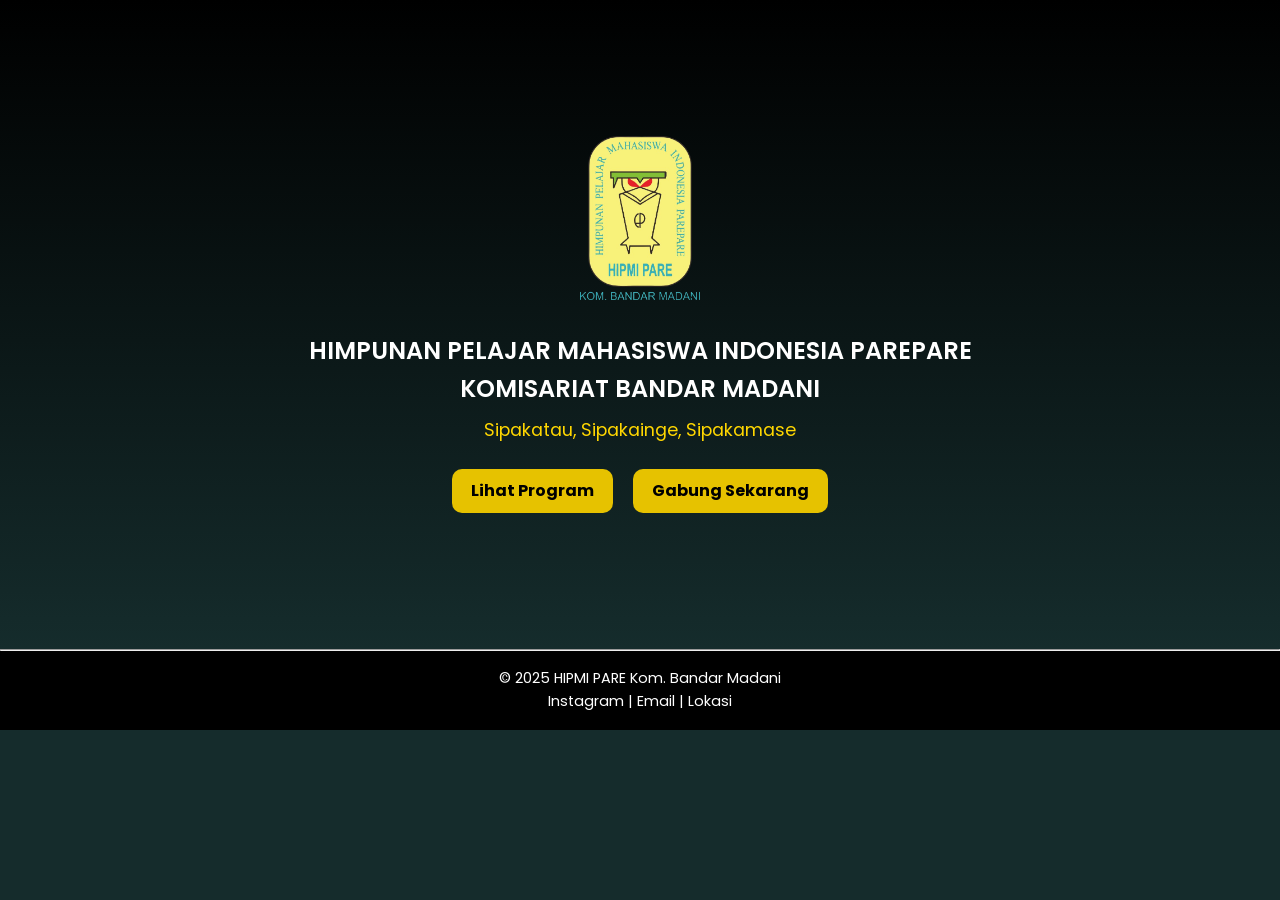
<file: index.html>
<!DOCTYPE html>
<html lang="id">
<head>
  <meta charset="UTF-8" />
  <meta name="viewport" content="width=device-width, initial-scale=1.0" />
  <title>HIPMI PARE </title>
  <link href="https://fonts.googleapis.com/css2?family=Poppins:wght@400;600&display=swap" rel="stylesheet">
  <link rel="stylesheet" href="assets/style.css">
  <script src="assets/script.js" defer></script>
</head>
<body>
  <header>
    <img src="hipmi-removebg-preview.png" alt="Logo HIPMI PARE" />
    <h1>HIMPUNAN PELAJAR MAHASISWA INDONESIA PAREPARE<br>KOMISARIAT BANDAR MADANI</h1>
    <p class="tagline">Sipakatau, Sipakainge, Sipakamase</p>
    <div class="header-buttons">
      <a href="#"id="lihatProgramBtn">Lihat Program</a>
      <a href="assets/pages_lainnya/daftar.html">Gabung Sekarang</a>
    </div>
  </header> 
  <hr>
  <main id="programSection" style="display: none;">
    <div class="card">
      <h1><b>Informasi Deskripsi</b></h1>
      <p>Mengenal Profil Organisasi, Sejarah Organisasi, Visi dan Misi Dari Organisasi Hipmi Pare Kom Bandar Madani</p>
      <br>
      <a href="#" class="cta-button" onclick="toggleDropdown('submenu', event)">Lihat Submenu
        <span class="arrow">▼</span>
      </a>

      <ul id="submenu" class="dropdown-submenu">
        <li><a href="assets/pages_deskripsi/profil.html"> Profil Organisasi</a></li>
        <li><a href="assets/pages_deskripsi/sejarah.html"> Sejarah Organisasi</a></li>
        <li><a href="assets/pages_deskripsi/visi misi.html"> Visi dan Misi</a></li>
      </ul>
    </div>

    <div class="card">
      <h1><b>Informasi Program Kerja</b></h1>
      <p>Mengenal Event, Pengkaderan, BM Mengabdi  Dari Organisasi Hipmi Pare Kom Bandar Madani</p>
      <br>
      <a href="#" class="cta-button" onclick="toggleDropdown('submenu2', event)">Lihat Submenu
        <span class="arrow">▼</span>
      </a>

      <ul id="submenu2" class="dropdown-submenu">
        <li><a href="assets/pages_program kerja/event.html"> Event</a></li>
        <li><a href="assets/pages_program kerja/pengkaderan.html"> Pengkaderan</a></li>
        <li><a href="assets/pages_program kerja/bm mengabdi.html"> BM Mengabdi</a></li>
      </ul>
    </div>

    <div class="card">
      <h1><b>Informasi Kepengurusan</b></h1>
      <p>Mengenal Profil Kepengurusan, Struktur Kepengurusan  Dari Organisasi Hipmi Pare Kom Bandar Madani</p>
      <br>
      <a href="#" class="cta-button" onclick="toggleDropdown('submenu3', event)">Lihat Submenu
        <span class="arrow">▼</span>
      </a>

      <ul id="submenu3" class="dropdown-submenu">
        <li><a href="assets/pages_kepengurusan/profil pengurus.html"> Profil Kepengurusan</a></li>
        <li><a href="assets/pages_kepengurusan/struktur.html" > Struktur Kepengurusan</a></li>
      </ul>
    </div>

    <div class="card">
      <h1>Dokumentasi lainnya</h1>
      <p>Lihat dokumentasi kegiatan selengkapnya....</p>
      <br>
      <a href="#" class="cta-button" onclick="toggleDropdown('gallery-content', event)">Lihat Galeri
        <span class="arrow">▼</span>
      </a>
      <div id="gallery-content" class="gallery1 hidden">
        <img src="assets/WhatsApp Image 2025-04-12 at 12.31.36_6f79a5c8.jpg" class="g" />
        <img src="assets/WhatsApp Image 2025-04-12 at 12.31.36_fc733ead.jpg" class="g" />
        <img src="assets/WhatsApp Image 2025-04-12 at 12.31.37_df4f7f50.jpg" class="g" />
        <img src="assets/WhatsApp Image 2025-04-12 at 12.34.12_260dfa18.jpg" class="g" />
        <img src="assets/WhatsApp Image 2025-04-12 at 12.34.24_c923b5c9.jpg" class="g" />
      </div>
    </div>

    <div class="card">
      <h1>Gabung HIPMI</h1>
      <p>Ingin menjadi bagian dari kami?</p>
      <br>
      <a href="assets/pages_lainnya/daftar.html" class="cta-button" onclick="toggleDropdown('Daftar')">Daftar</a>
    </div>
  </main>
  <footer>
    <p>© 2025 HIPMI PARE Kom. Bandar Madani</p>
    <p>Instagram | Email | Lokasi</p>
  </footer>
</body>
</html>
</file>
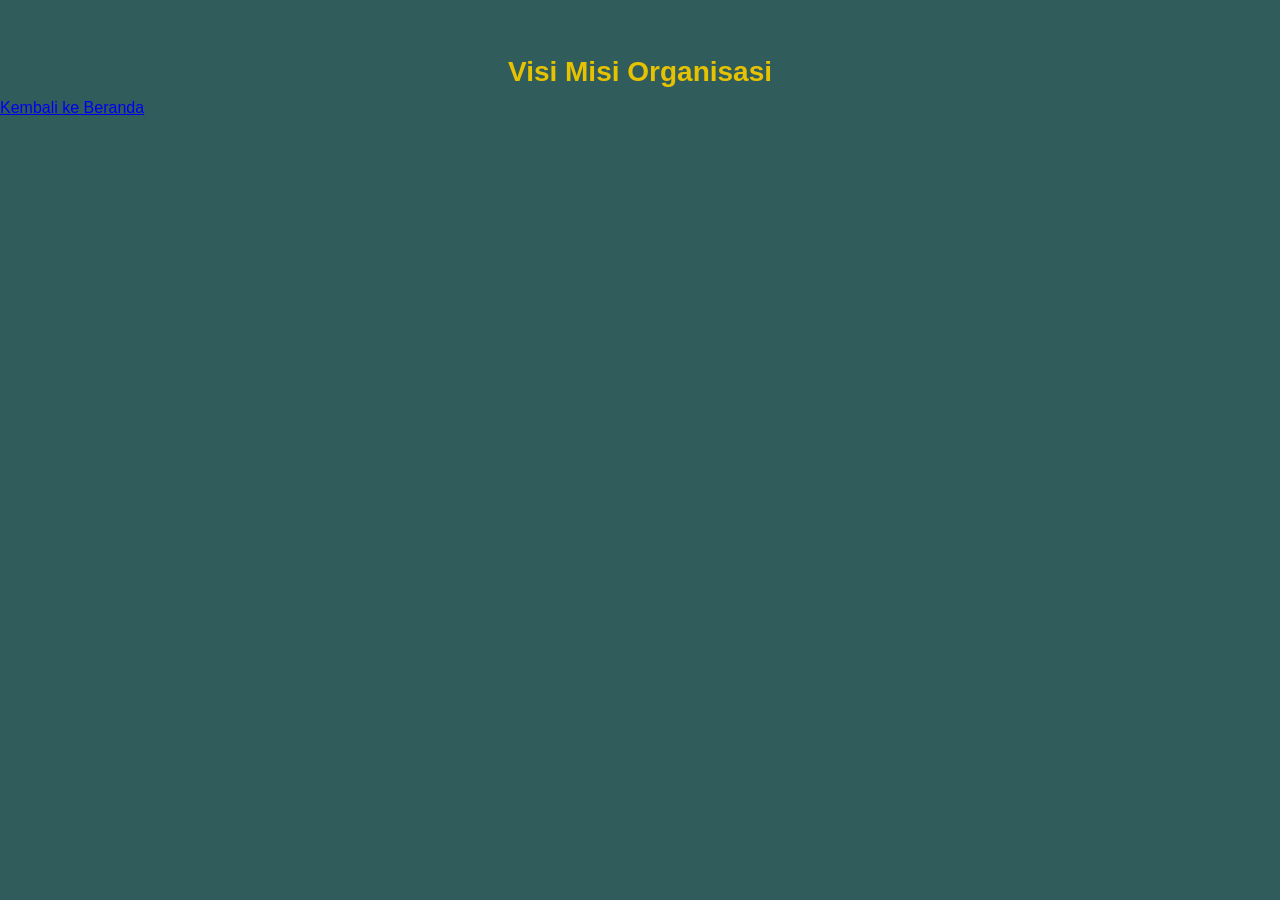
<file: assets/pages_deskripsi/visi misi.html>
<!DOCTYPE html>
<html lang="id">
<head>
    <meta charset="UTF-8">
    <meta name="viewport" content="width=device-width, initial-scale=1.0">
    <title>Visi Misi Organisasi</title>
    <link rel="stylesheet" href="../style.css"> 
    <script src="../script.js" defer></script>

</head>
<body class="sejarah-page">
    <h1>Visi Misi Organisasi</h1>
    <p></p>
    <a href="../../index.html">Kembali ke Beranda</a>
</body>
</html>
</file>
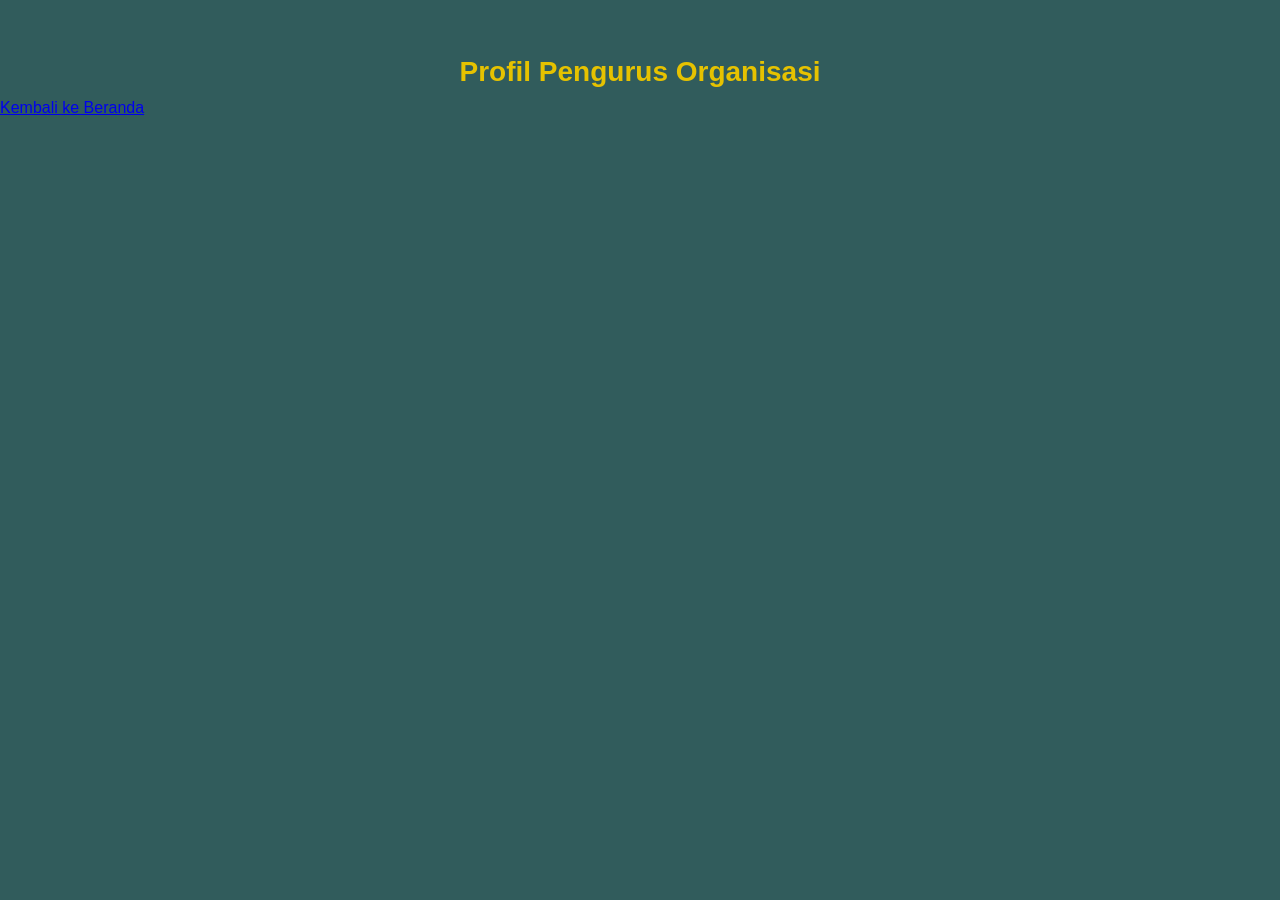
<file: assets/pages_kepengurusan/profil pengurus.html>
<!DOCTYPE html>
<html lang="id">
<head>
    <meta charset="UTF-8">
    <meta name="viewport" content="width=device-width, initial-scale=1.0">
    <title>Profil Pengurus Organisasi</title>
    <link rel="stylesheet" href="../style.css"> 
    <script src="../script.js" defer></script>

</head>
<body class="sejarah-page">
    <h1>Profil Pengurus Organisasi</h1>
    <p></p>
    <a href="../../index.html">Kembali ke Beranda</a>
</body>
</html>
</file>
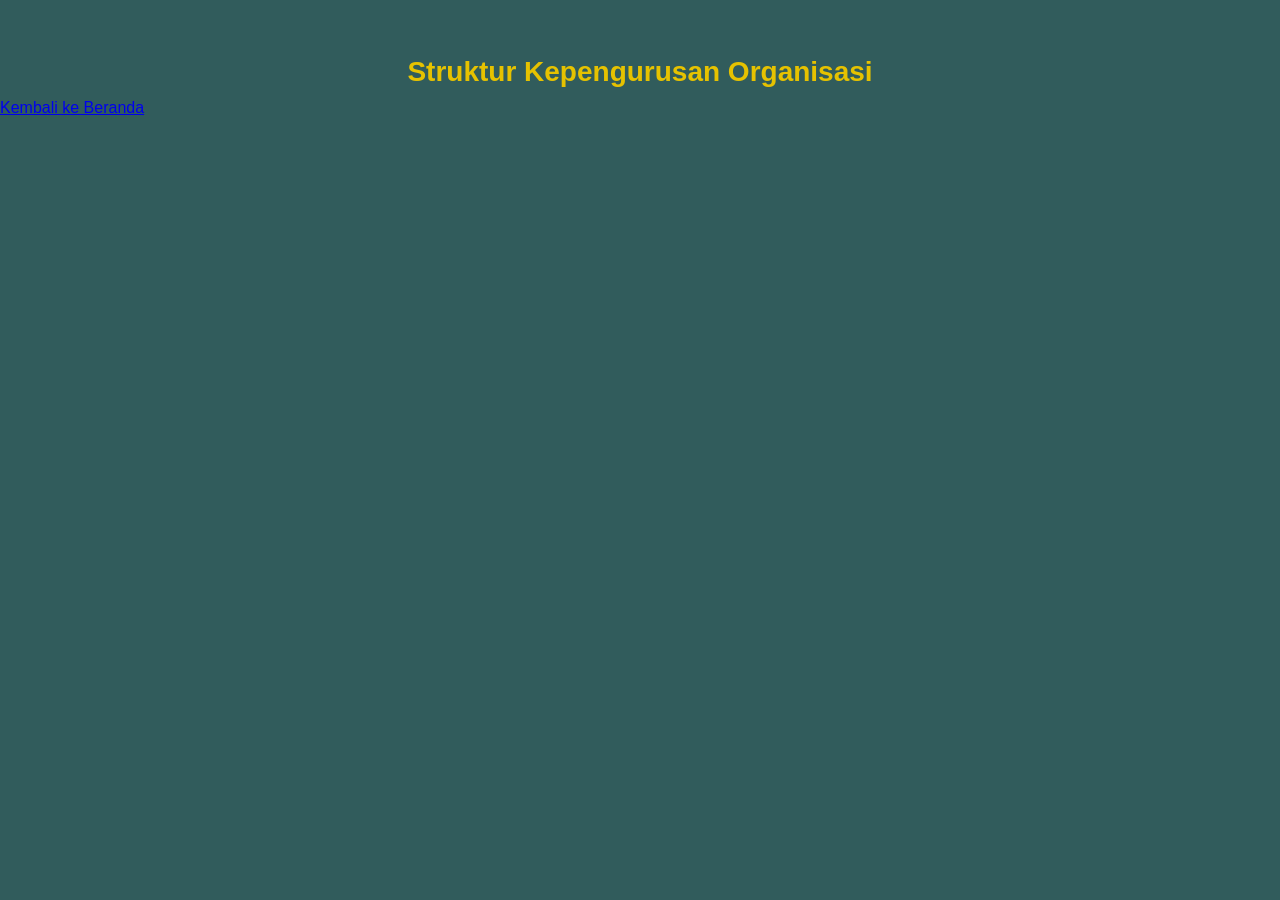
<file: assets/pages_kepengurusan/struktur.html>
<!DOCTYPE html>
<html lang="id">
<head>
    <meta charset="UTF-8">
    <meta name="viewport" content="width=device-width, initial-scale=1.0">
    <title>Struktur Pengurus Organisasi</title>
    <link rel="stylesheet" href="../style.css"> 
    <script src="../script.js" defer></script>

</head>
<body class="sejarah-page">
    <h1>Struktur Kepengurusan Organisasi</h1>
    <p></p>
    <a href="../../index.html">Kembali ke Beranda</a>
</body>
</html>
</file>
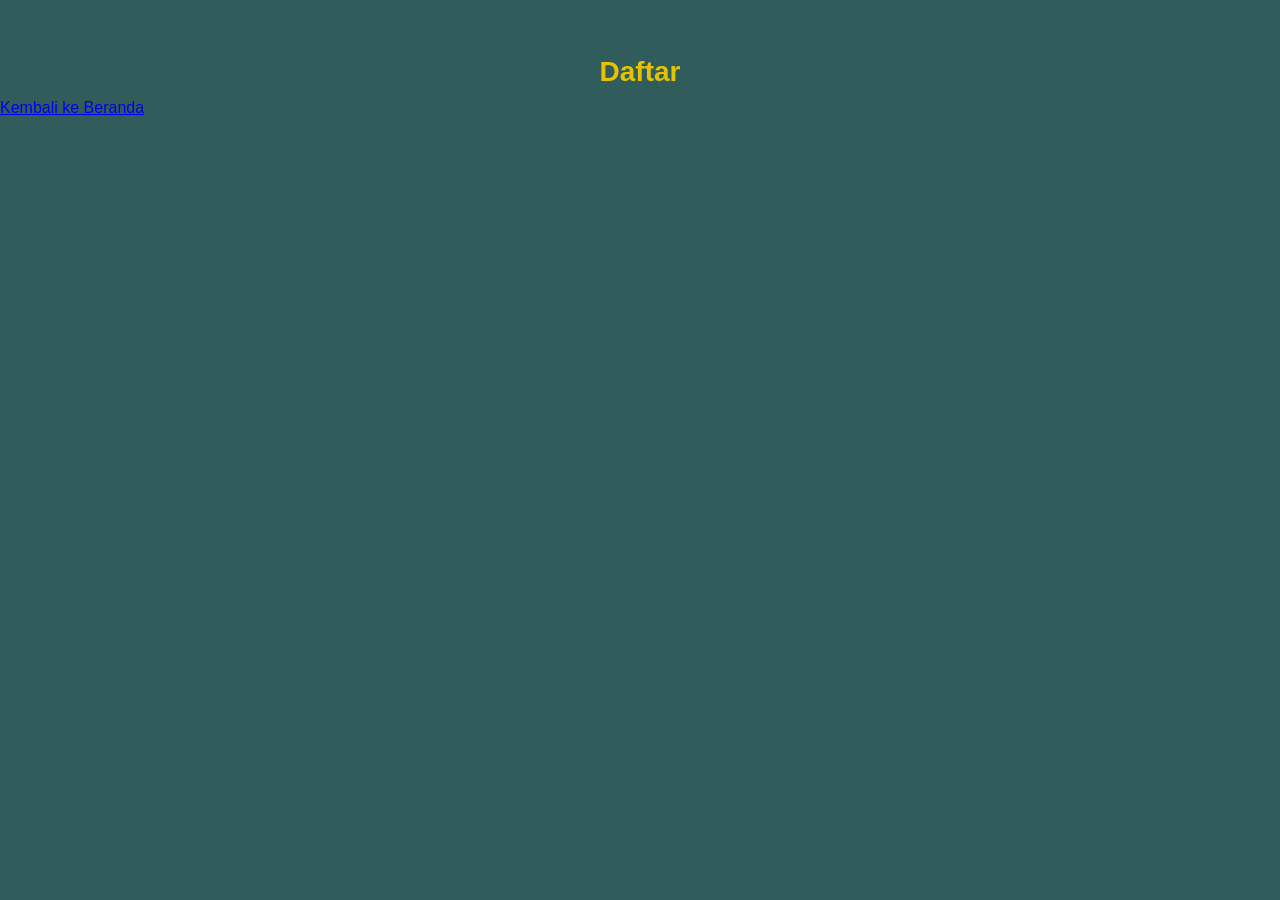
<file: assets/pages_lainnya/daftar.html>
<!DOCTYPE html>
<html lang="id">
<head>
    <meta charset="UTF-8">
    <meta name="viewport" content="width=device-width, initial-scale=1.0">
    <title>Daftar</title>
    <link rel="stylesheet" href="../style.css"> 
    <script src="../script.js" defer></script>

</head>
<body class="sejarah-page">
    <h1>Daftar</h1>
    <p></p>
    <a href="../../index.html">Kembali ke Beranda</a>
</body>
</html>
</file>
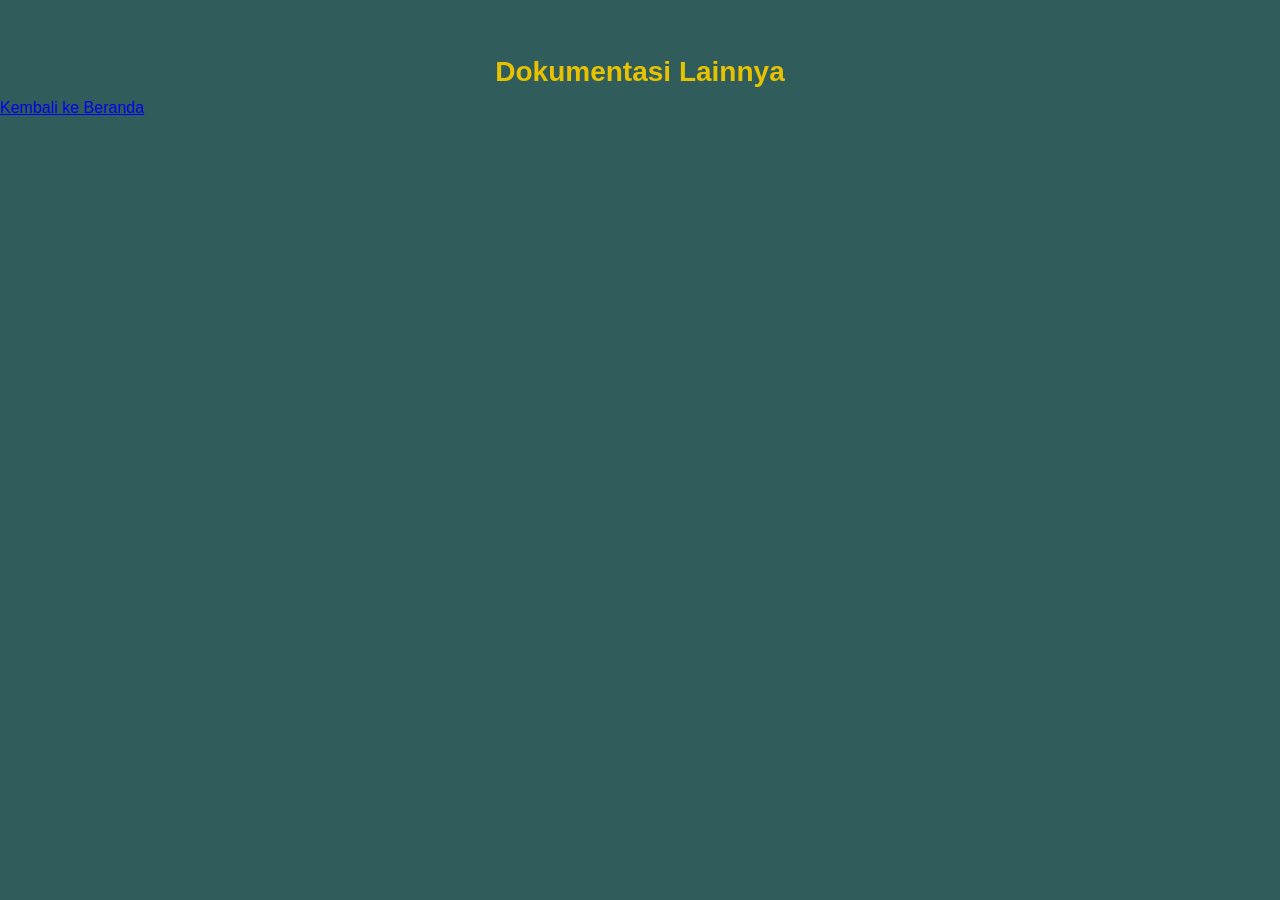
<file: assets/pages_lainnya/galeri.html>
<!DOCTYPE html>
<html lang="id">
<head>
    <meta charset="UTF-8">
    <meta name="viewport" content="width=device-width, initial-scale=1.0">
    <title>Dokumentasi Lainnya</title>
    <link rel="stylesheet" href="../style.css"> 
    <script src="../script.js" defer></script>

</head>
<body class="sejarah-page">
    <h1>Dokumentasi Lainnya</h1>
    <p></p>
    <a href="../../index.html">Kembali ke Beranda</a>
</body>
</html>
</file>
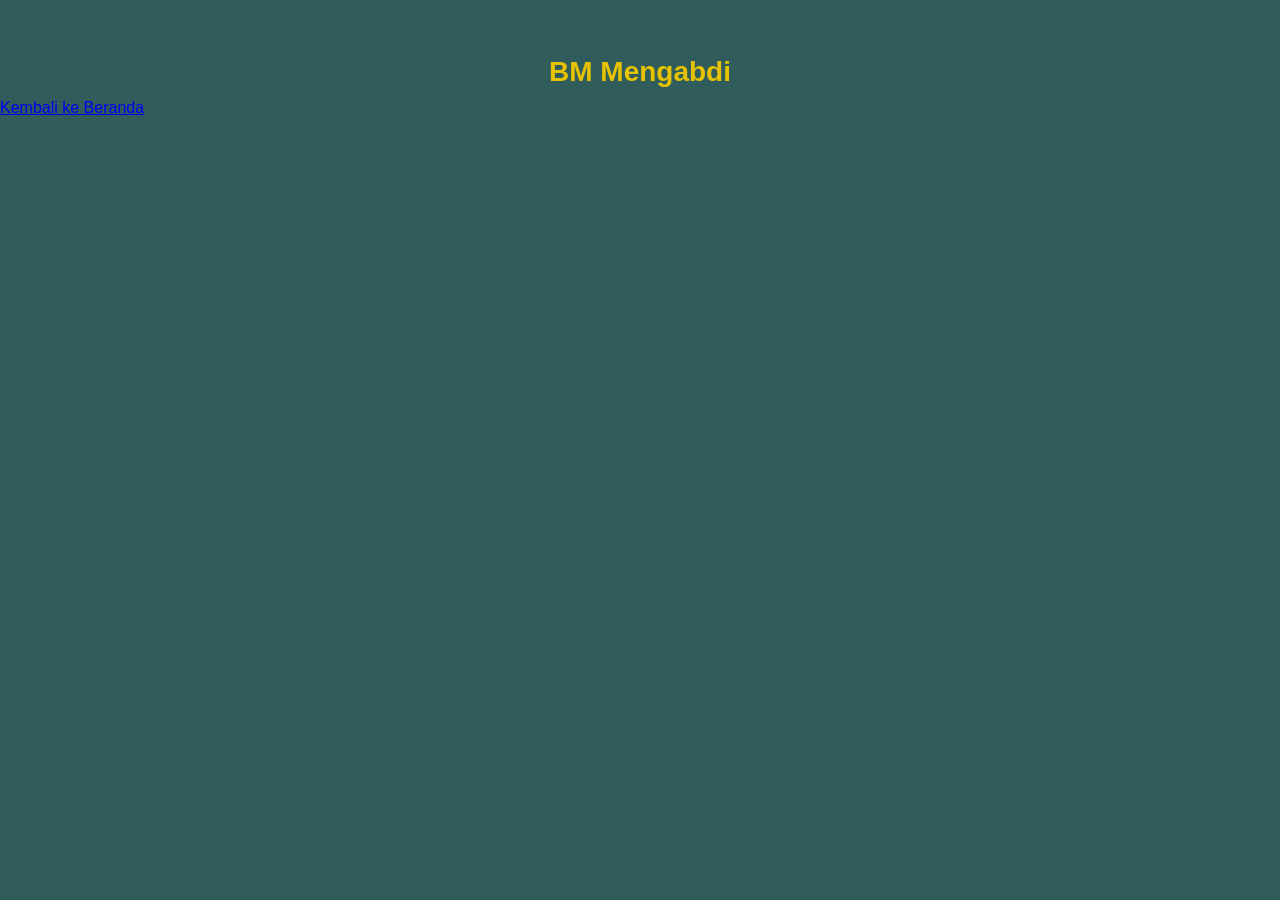
<file: assets/pages_program kerja/bm mengabdi.html>
<!DOCTYPE html>
<html lang="id">
<head>
    <meta charset="UTF-8">
    <meta name="viewport" content="width=device-width, initial-scale=1.0">
    <title>BM Mengabdi</title>
    <link rel="stylesheet" href="../style.css"> 
    <script src="../script.js" defer></script>

</head>
<body class="sejarah-page">
    <h1>BM Mengabdi</h1>
    <p></p>
    <a href="../../index.html">Kembali ke Beranda</a>
</body>
</html>
</file>
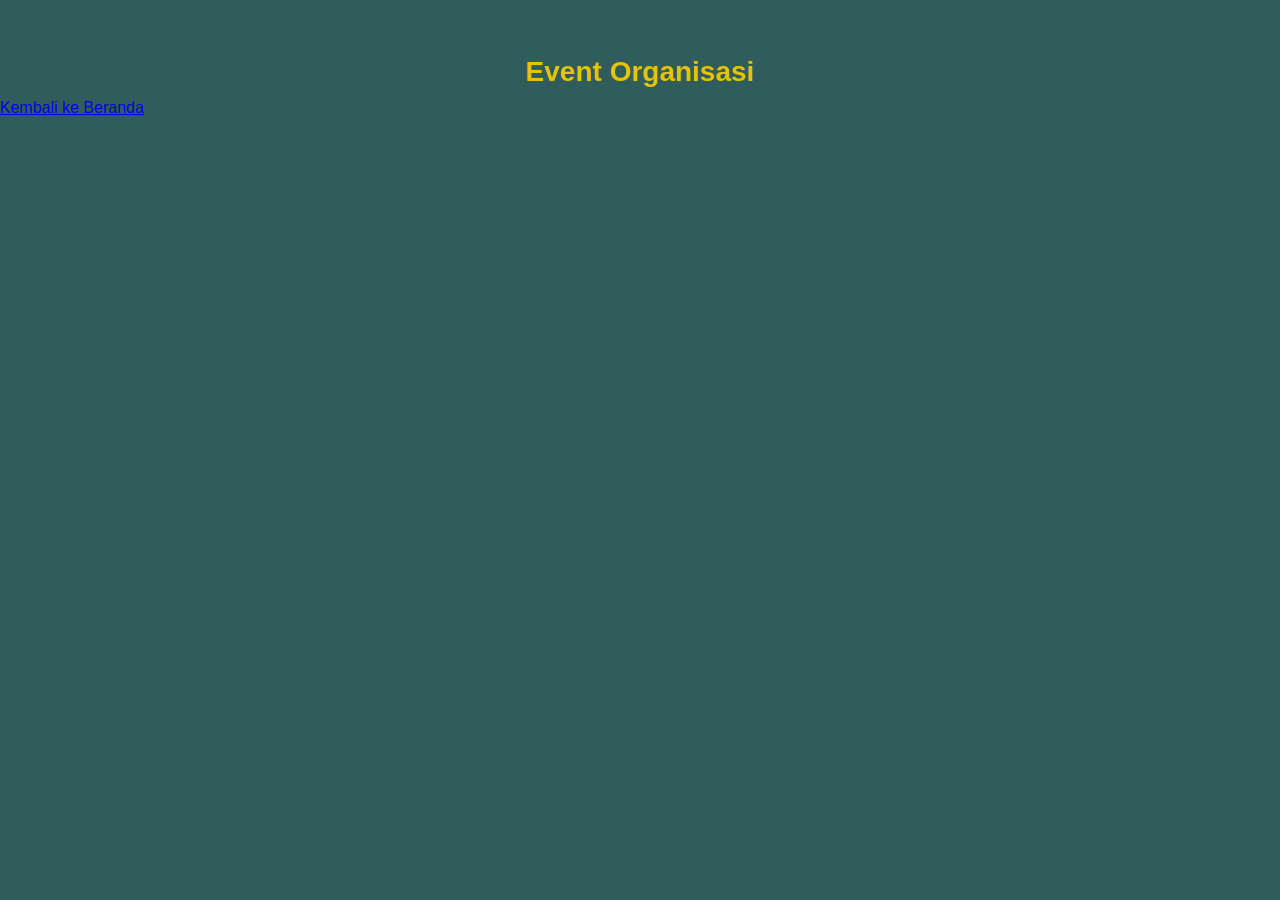
<file: assets/pages_program kerja/event.html>
<!DOCTYPE html>
<html lang="id">
<head>
    <meta charset="UTF-8">
    <meta name="viewport" content="width=device-width, initial-scale=1.0">
    <title>Event Organisasi</title>
    <link rel="stylesheet" href="../style.css"> 
    <script src="../script.js" defer></script>

</head>
<body class="sejarah-page">
    <h1>Event Organisasi</h1>
    <p></p>
    <a href="../../index.html">Kembali ke Beranda</a>
</body>
</html>
</file>
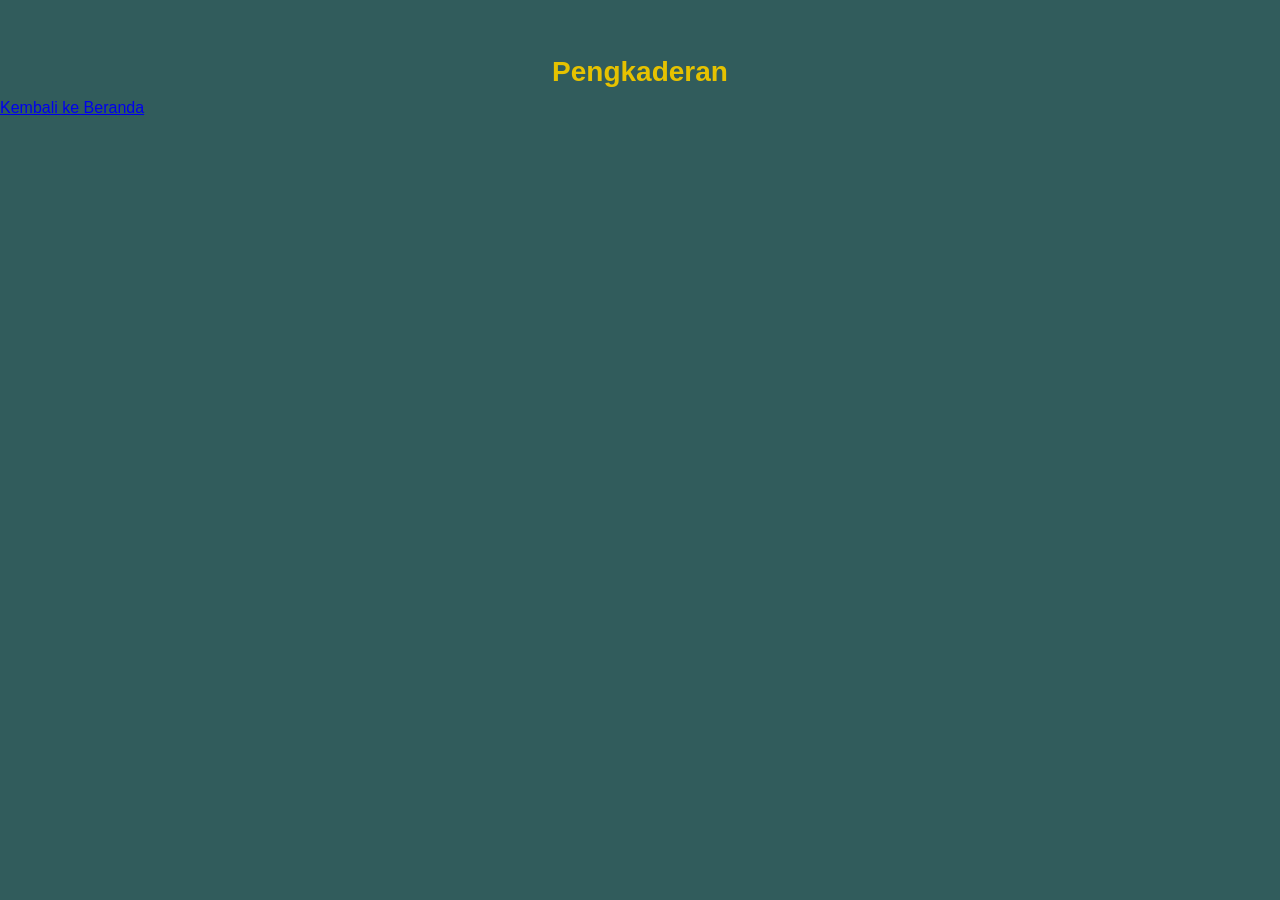
<file: assets/pages_program kerja/pengkaderan.html>
<!DOCTYPE html>
<html lang="id">
<head>
    <meta charset="UTF-8">
    <meta name="viewport" content="width=device-width, initial-scale=1.0">
    <title>Pengkaderan</title>
    <link rel="stylesheet" href="../style.css"> 
    <script src="../script.js" defer></script>

</head>
<body class="sejarah-page">
    <h1>Pengkaderan</h1>
    <p></p>
    <a href="../../index.html">Kembali ke Beranda</a>
</body>
</html>
</file>
<file: assets/style.css>
/*halaman sejarah*/
.sejarah-page {
    color: #ffffff;
    background-color: #315c5c;
}

.sejarah-page h1 {
    font-size: 28px;
    font-weight: bold;
    text-align: center;
    margin-top: 50px;
}

.header-section {
  background-color: #ffc107;
  padding-top: 3rem;         
  padding-bottom: 3rem;
}
.text-heading {
  text-align: left;
  
}

.text-paragraf {
  text-align: left;
  
}

.heading2 {
  font-size: 24px;
}
.paragraf2 {
  font-size: 20px;
}

.heading3 {
  font-size: 24px;
  font-weight: 600;
}

.paragraf3 {
  font-size: 16px;
}

.heading4 {
  font-size: 24px;
  font-weight: 600;
}

.paragraf4 {
  font-size: 16px;
}

.heading5 {
  font-size: 22px;       
  text-align: center;    
  font-weight: 600;      
  margin-bottom: 12px;   
}

.class1 {
  font-size: 16px;
  max-width: 56rem;         
  margin-left: auto;         
  margin-right: auto;
  border-left: 4px solid #3b82f6; 
  padding-left: 1.5rem;      
}

.footer1 {
  background-color: #2563eb;
  color: white;
  text-align: center;
  padding-top: 5rem;
  padding-bottom: 5rem;
  margin-top: 4rem;
  font-size: 14px; 
  display: flex;
  justify-content: center;
  align-items: center;
}

/* Style untuk section interaksi */
.interaction-section {
  background: #f7f7f7;
  padding: 40px 20px;
}

.interaction-container {
  max-width: 600px;
  margin: auto;
  background: #ffffff;
  padding: 30px;
  border-radius: 8px;
  box-shadow: 0 4px 8px rgba(0,0,0,0.1);
}

.interaction-title {
  text-align: center;
  font-size: 24px;
  margin-bottom: 20px;
}

.interaction-buttons {
  display: flex;
  justify-content: center;
  gap: 10px;
  margin-bottom: 30px;
}

.like-button, .share-button, .comment-submit {
  background-color: #fbbf24;
  border: none;
  color: rgb(0, 0, 0);
  padding: 10px 20px;
  font-weight: bold;
  border-radius: 5px;
  cursor: pointer;
}

.like-button:hover, .share-button:hover, .comment-submit:hover {
  background-color: #f59e0b;
}

.comment-box {
  margin-top: 20px; 
}

.comment-form {
  display: flex;
  gap: 10px;
}

.comment-input {
  flex: 1;
  padding: 10px;
  border: 1px solid #ffffff;
  border-radius: 5px;
}

.comment-list {
  margin-top: 20px;
  color: #000;
}

.comment-list div {
  background: #ffffff;
  padding: 10px;
  border-radius: 5px;
  margin-bottom: 10px;
}


/*halaman profil*/
* {
  margin: 0;
  padding: 0;
  box-sizing: border-box;
}

body {
  font-family: 'Segoe UI', sans-serif;
  background-color: #203f40;
  color: #ffffff;
  line-height: 1.6;
}

.header1 {
  background-color: #111;
  padding: 20px 0;
  text-align: center;
}

.logo1 {
  width: 80px;
  margin-bottom: 10px;
}

.title1 {
  font-size: 18px;
  font-weight: bold;
}

.subtitle1 {
  font-size: 14px;
  color: #ccc;
}

.container1 {
  width: 90%;
  max-width: 1100px;
  margin: 0 auto;
}

.main-section1 {
  padding: 40px 0;
}

.profile-section1 {
  background-color: #2d4e4f;
  border-radius: 15px;
  padding: 30px;
  box-shadow: 0 4px 15px rgba(0, 0, 0, 0.2);
}

.profile-container1 {
  display: flex;
  flex-direction: column;
  gap: 30px;
}

.profile-text1 h2 {
  font-size: 24px;
  margin-bottom: 10px;
  color: #ffc107;
}

.profile-text1 p {
  margin-bottom: 15px;
}

.profile-image1 img {
  width: 100%;
  border-radius: 12px;
  box-shadow: 0 3px 10px rgba(0,0,0,0.3);
}

.footer1 {
  text-align: center;
  background-color: #111;
  padding: 15px 0;
  margin-top: 40px;
  font-size: 14px;
  color: #ccc;
}

.tentang123 {
  color: #ffffff;
  text-align: center;
}

.kotak1 {
  max-width: 600px;
  margin: auto;
  background: #234040;
  padding: 30px;
  border-radius: 8px;
  box-shadow: 0 4px 8px rgba(0,0,0,0.1);
}

.button-like {
  display: flex;
  justify-content: center;
  gap: 10px;
  margin-bottom: 30px;
}

.koment-list {
  margin-top: 20px;
}
.koment-list div {
  background: #000000;
  padding: 10px;
  border-radius: 5px;
  margin-bottom: 10px;
}


/* halaman beranda*/
body {
    margin: 0;
    font-family: 'Poppins', sans-serif;
    background-color:#152c2c;
    color: #fff;
  }
  header {
    text-align: center;
    padding: 8.5rem 1rem;
    background: linear-gradient(to bottom, #000000, #152c2c);
    color: white;
  }
  header img {
    max-width: 120px;
    margin-bottom: 1rem;
  }
  header h1 {
    font-size: 1.5rem;
    font-weight: 600;
    color: #ffffff;
  }

  .header-buttons {
    margin-top: 1.5rem;
  }
  .header-buttons a {
    display: inline-block;
    background-color: #ffd700;
    color: #000;
    padding: 0.5rem 1rem;
    margin: 0 0.5rem;
    border-radius: 8px;
    text-decoration: none;
    font-weight: bold;
    transition: background-color 0.3s;
  }
  .header-buttons a:hover {
    background-color: #e6c200;
  }
    .tagline {
      font-size: 1.1rem;
      font-weight: 400;
      color: #ffd700;
      margin-top: 0.5rem;
    }
    .header-buttons a {
      display: inline-block;
      background-color: #e6c200;
      color: #000;
      padding: 0.6rem 1.2rem;
      margin: 0 0.5rem;
      border-radius: 10px;
      text-decoration: none;
      font-weight: bold;
      transition: background-color 0.3s;
    }
    .header-buttons a:hover {
      background-color: #d1b201;
    }
  h1 {
    font-size: 1.2rem;
    margin: 0.5rem 0 0;
    color: #e6c200;
  }
  main {
    padding: 1rem;
  }
  .card {
    font-size: 14px;
    background-color:#2c4b4b;
    border-radius: 12px;
    padding: 1rem;
    margin-bottom: 1rem;
    box-shadow: 0 2px 5px rgba(0,0,0,0.2);
    
  }
  .card h2 {
    font-size: 1rem;
    margin-bottom: 0.5rem;
  }
  .cta-button {
    display: inline-block;
    margin-top: 0.5rem;
    background-color: #ffcc00;
    color: #000000;
    padding: 0.5rem 1rem;
    border-radius: 8px;
    text-decoration: none;
    font-weight: bold;
    transition: background-color 0.3s;
  }
  .cta-button:hover {
    background-color: hsl(48, 100%, 39%);
  }
  .cta-button .arrow {
    margin-left: 5px;
    transition: transform 0.3s ease;
    display: inline-block;
  }
  
  .cta-button.active .arrow {
    transform: rotate(180deg);
  }
  
  .dropdown-submenu {
    display: none;
    position: absolute;
    background-color: #ffffff;
    border: 1px solid #ddd;
    border-radius: 8px;
    padding: 10px;
    list-style: none;
    margin-top: 10px;
    box-shadow: 0 4px 8px rgba(0, 0, 0, 0.2);
    font-family: 'Poppins', sans-serif;
    width: 250px;
    z-index: 1000;
  }
  
  .dropdown-submenu li {
    margin: 8px 0;
  }
  
  .dropdown-submenu li a {
    text-decoration: none;
    color: #333;
    display: flex;
    align-items: center;
    padding: 6px 12px;
    border-radius: 5px;
    transition: background 0.2s ease;
  }
  
  .dropdown-submenu li a:hover {
    background-color: #f0f0f0;
    color: #000;
  }
  
  footer {
    text-align: center;
    font-size: 0.9rem;
    padding: 1rem;
    background:#000
  }

  .gallery {
    margin-top: 1rem;
    display: flex;
    flex-wrap: wrap;
    gap: 10px;
  }
  
  .gallery img {
    width: 100px;
    border-radius: 8px;
    object-fit: cover;
  }

  .gallery1 img {
    width: 300px;
    border-radius: 8px;
    object-fit: cover;
    margin-top: 1rem;
    gap: 10px;
  }
  .gallery1 {
    display: flex;
    flex-wrap: wrap;
    gap: 20px;
    
  }
  .g {
    width: 300px;
    height: 200px;
    border-radius: 8px;
    object-fit: cover;
    margin-top: 1rem;
  }
  .g img {
  width: 100%;
  height: 200px;
  object-fit: cover;
  border-radius: 8px;
}

  .hidden {
    display: none;
  }
  
  .cta-button .arrow {
    margin-left: 5px;
    transition: transform 0.3s ease;
  }
  
  

  @media (max-width: 600px) {
    header {
      text-align: center;
      padding: 12.2rem 1rem;
      background-color: #0a0a0a;
      color: white;
    }
    header img {
      max-width: 70px;
      margin-bottom: 1rem;
    }
    header h1 {
      font-size: 1rem;
      font-weight: 600;
    }
    .tagline {
      font-size: 12px;
      font-weight: 400;
      color: #ccc;
      margin-top: 0.5rem;
    }
    .header-buttons {
      display: flex;
      margin-top: 1rem;
      flex-direction: column;
      align-items: center;
      gap: 1rem; 
    }
    .gallery1 img {
      width: 200px;
      height: 120px;
      border-radius: 8px;
      object-fit: cover;
      margin-top: 1rem;
      gap: 10px;
    }
    h1 {
      font-size: 1rem;
    }
    .card {
      font-size: 10px;
    }
    .tagline {
      color:#ffd700;
    }

/* halaman sejarah*/
    .heading2 {
      font-size: 14px;
    }
    .paragraf2 {
      font-size: 12px;
    }

    .heading3 {
      font-size: 16px;
      font-weight: 600;
    }
    
    .paragraf3 {
      font-size: 12px;
    }
    
    .heading4 {
      font-size: 16px;
      font-weight: 600;
    }
    
    .paragraf4 {
      font-size: 12px;
    }

    .heading5 {
      font-size: 16px;       
      text-align: center;    
      font-weight: 600;      
      margin-bottom: 12px;   
    }
    
    .class1 {
      font-size: 12px;
      max-width: 56rem;         
      margin-left: auto;         
      margin-right: auto;
      border-left: 4px solid #3b82f6; 
      padding-left: 1.5rem;      
    }
  }
  
  /* halaman profil*/
  @media (min-width: 768px) {
    .profile-container1 {
      flex-direction: row; 
      align-items: center;
    }
  
    .profile-text1,
    .profile-image1 {
      flex: 1;
    }
  
    .profile-image1 img {
      max-width: 90%;
    }
  }

  @media (max-width: 468px) {
    header h1 {
      font-size: 0.8rem;
      font-weight: 600;
    }
  }

  @media (max-width: 381px) {
    header h1 {
      font-size: 0.7rem;
      font-weight: 600;
    }
  }
</file>
